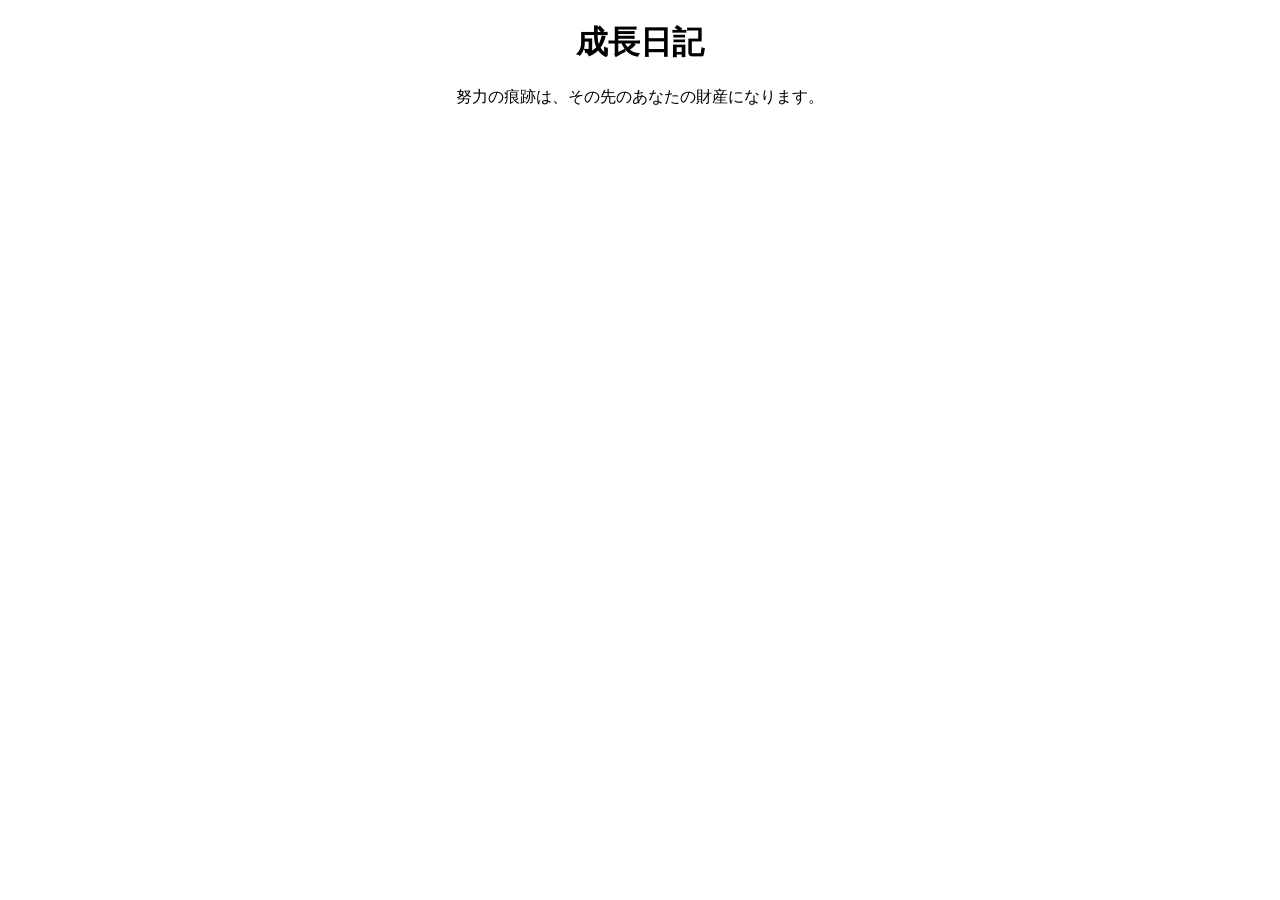
<file: 1item.html>
<!DOCTYPE html>
<html lang="en">
<head>
<!-- Google tag (gtag.js) -->
<script async src="https://www.googletagmanager.com/gtag/js?id=G-WXKGVC4QBD"></script>
<script>
  window.dataLayer = window.dataLayer || [];
  function gtag(){dataLayer.push(arguments);}
  gtag('js', new Date());

  gtag('config', 'G-WXKGVC4QBD');
</script>
    <meta charset="UTF-8">
    <meta name="viewport" content="width=device-width, initial-scale=1.0">
    <title>成長日記</title>
</head>
<body>
    <center>
        <h1>成長日記</h1>
        <p>努力の痕跡は、その先のあなたの財産になります。</p>
    </center>
</body>
</html>
</file>
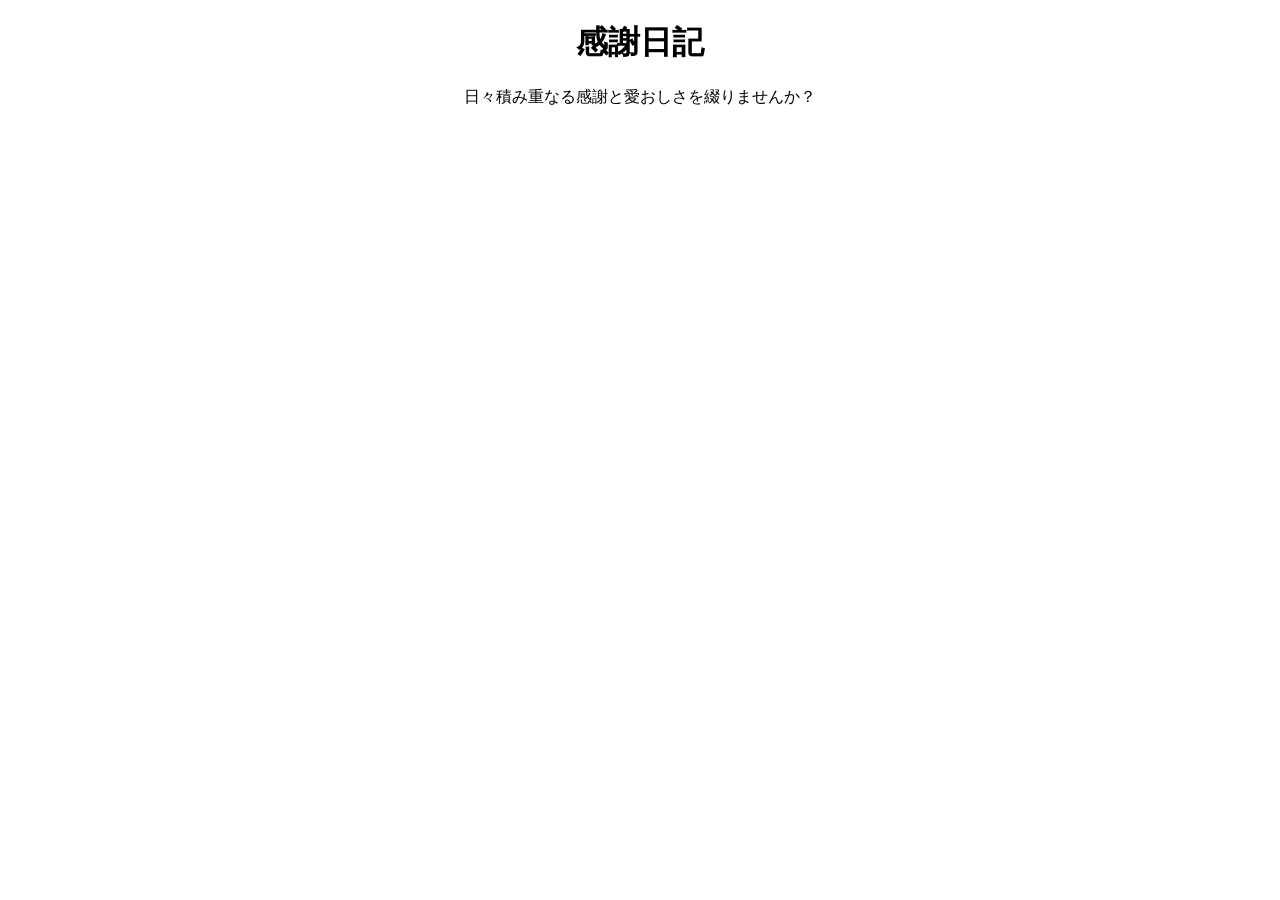
<file: 2item.html>
<!DOCTYPE html>
<html lang="en">
<head>
<!-- Google tag (gtag.js) -->
<script async src="https://www.googletagmanager.com/gtag/js?id=G-WXKGVC4QBD"></script>
<script>
  window.dataLayer = window.dataLayer || [];
  function gtag(){dataLayer.push(arguments);}
  gtag('js', new Date());

  gtag('config', 'G-WXKGVC4QBD');
</script>
    <meta charset="UTF-8">
    <meta name="viewport" content="width=device-width, initial-scale=1.0">
    <title>感謝日記</title>
</head>
<body>
    <center>
        <h1>感謝日記</h1>
        <p>日々積み重なる感謝と愛おしさを綴りませんか？</p>
    </center>
</body>
</html>
</file>
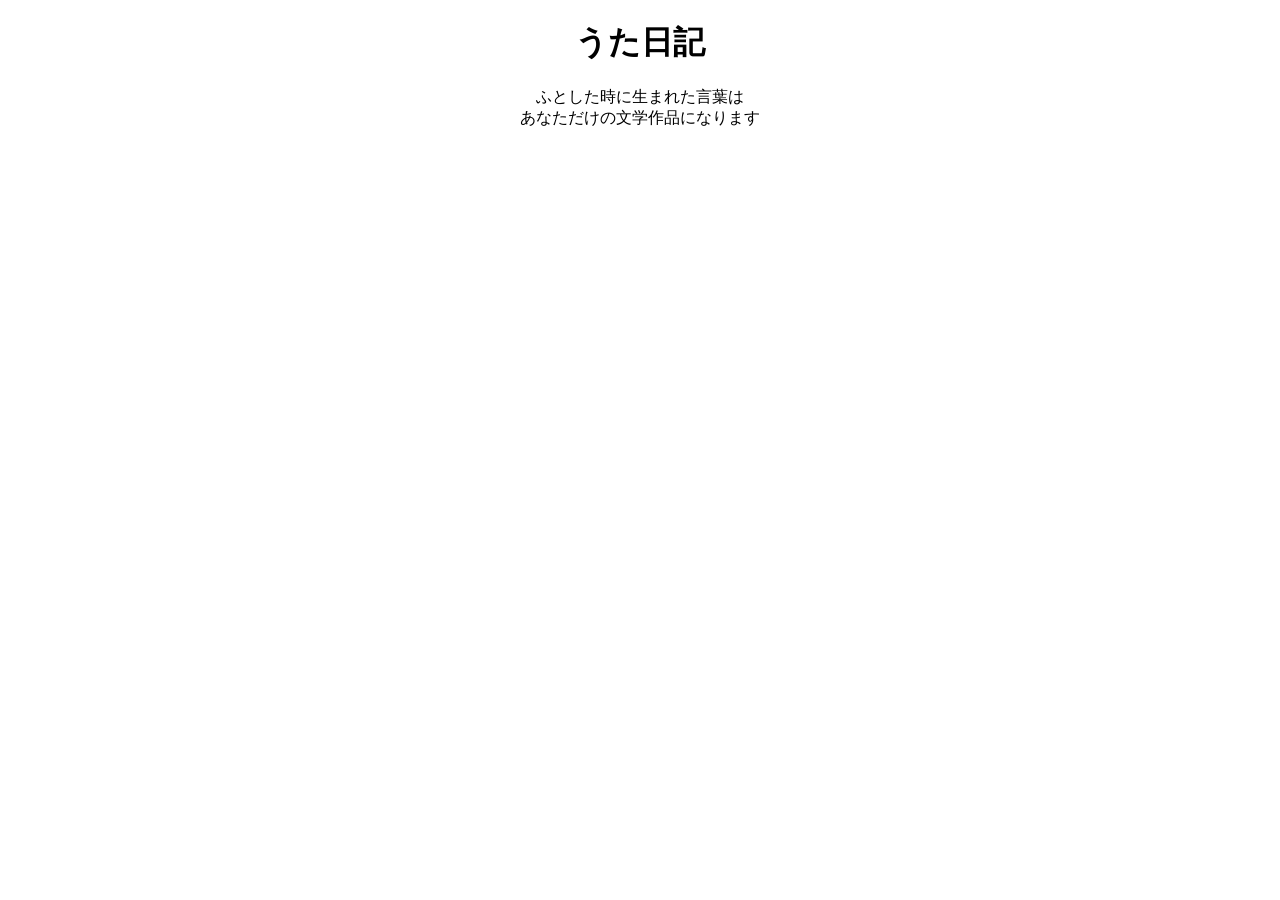
<file: 3item.html>
<!DOCTYPE html>
<html lang="en">
<head>
<!-- Google tag (gtag.js) -->
<script async src="https://www.googletagmanager.com/gtag/js?id=G-WXKGVC4QBD"></script>
<script>
  window.dataLayer = window.dataLayer || [];
  function gtag(){dataLayer.push(arguments);}
  gtag('js', new Date());

  gtag('config', 'G-WXKGVC4QBD');
</script>
    <meta charset="UTF-8">
    <meta name="viewport" content="width=device-width, initial-scale=1.0">
    <title>うた日記</title>
</head>
<body>
    <center>
        <h1>うた日記</h1>
        <p>ふとした時に生まれた言葉は<br>
            あなただけの文学作品になります</p>
    </center>
</body>
</html>
</file>
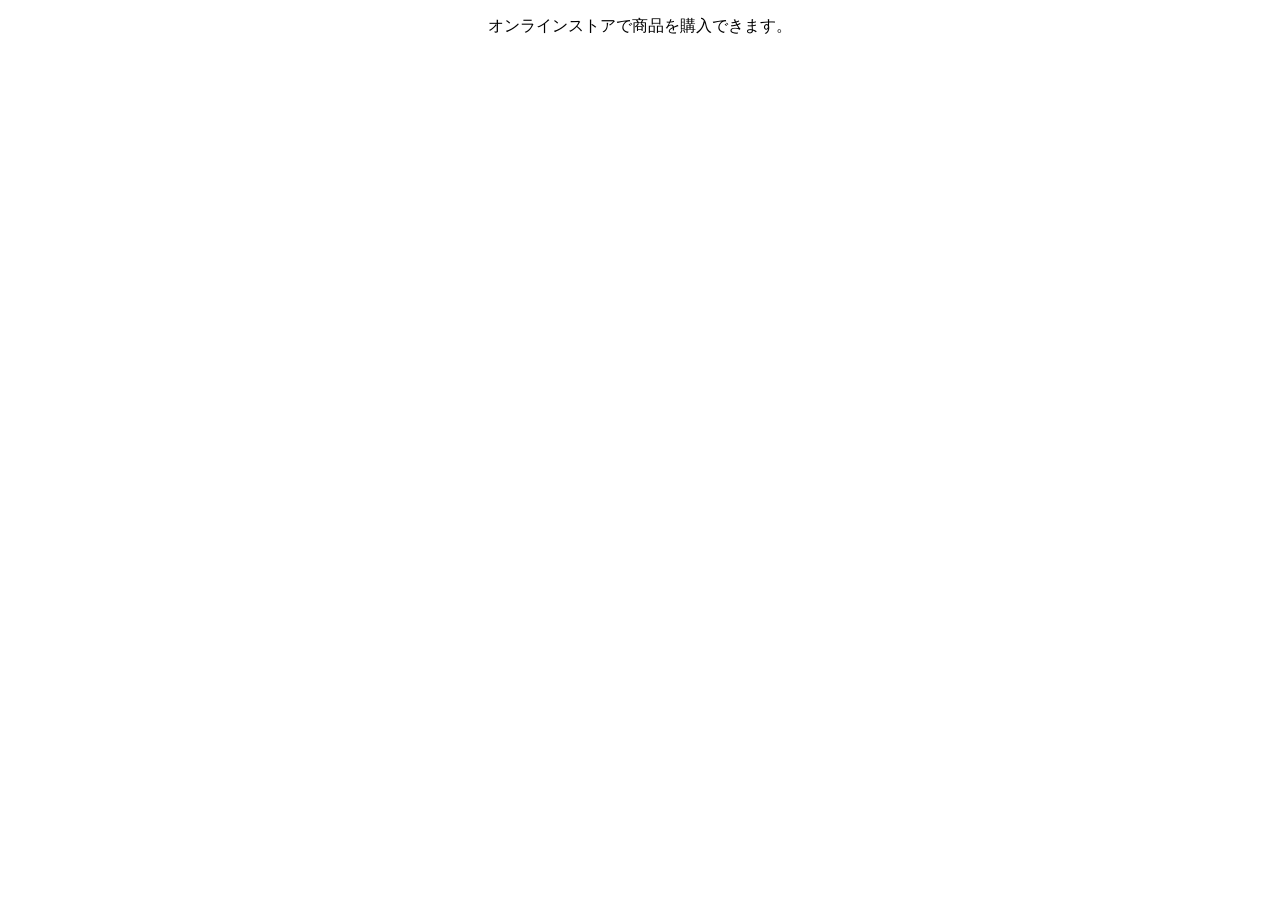
<file: store.html>
<!DOCTYPE html>
<html lang="en">
<head>
<!-- Google tag (gtag.js) -->
<script async src="https://www.googletagmanager.com/gtag/js?id=G-WXKGVC4QBD"></script>
<script>
  window.dataLayer = window.dataLayer || [];
  function gtag(){dataLayer.push(arguments);}
  gtag('js', new Date());

  gtag('config', 'G-WXKGVC4QBD');
</script>
    <meta charset="UTF-8">
    <meta name="viewport" content="width=device-width, initial-scale=1.0">
    <title>Document</title>
</head>
<body>
<center><p>オンラインストアで商品を購入できます。</p></center>
</body>
</html>
</file>
